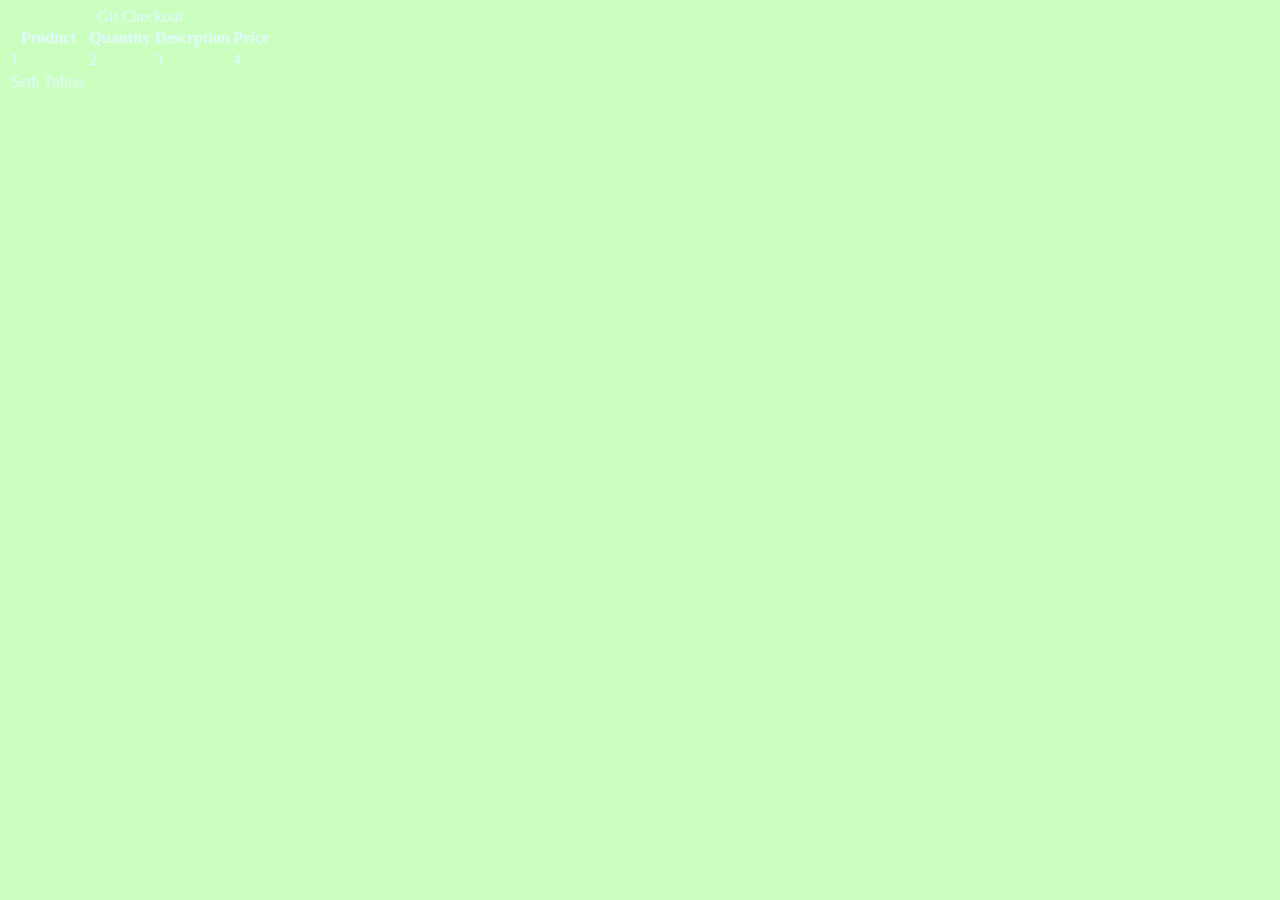
<file: HTML/admin.html>
<!DOCTYPE html>
<html lang="en">
<head>
    <meta charset="UTF-8">
    <meta name="viewport" content="width=device-width, initial-scale=1.0">
    <link rel="stylesheet" href="/CSS/styles.css">
    <title>SethTobias/admin</title>
</head>
<body>
    <table>
        <caption>Git Checkout</caption>
        <thead>
            <tr>
                <th>Product</th>
                <th>Quantity</th>
                <th>Descrption</th>
                <th>Price</th>
            </tr>
        </thead>
        <tbody>
            <tr>
                <td>1</td>
                <td>2</td>
                <td>3</td>
                <td>4</td>
            </tr>
        </tbody>
        <tfoot>
            <tr>
                <td class="tfoot">Seth Tobias</td>
            </tr>
        </tfoot>
    </table>
</body>
</html>
</file>
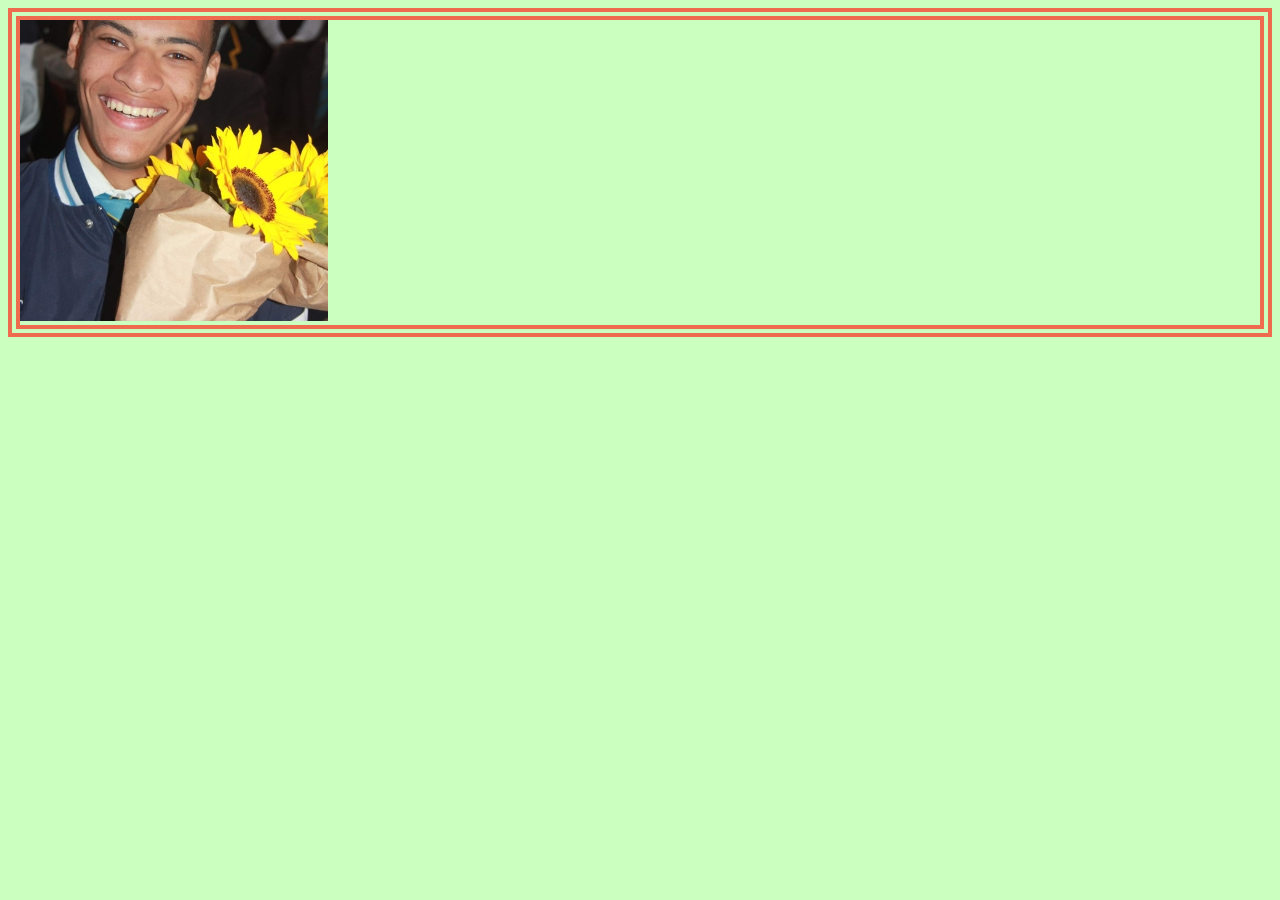
<file: HTML/sethTobias.html>
<!DOCTYPE html>
<html lang="en">
<head>
    <meta charset="UTF-8">
    <meta name="viewport" content="width=device-width, initial-scale=1.0">
    <link rel="stylesheet" href="/CSS/styles.css">
    <title>SethTobias</title>
</head>
<body>
    <div class="sethTobias">
    <img src="/Images/sethTobias.png" alt="SethTobias">
    </div>
</body>
</html>
</file>
<file: CSS/styles.css>
/* Custom Properties */
:root{
    --primary-color: #3d5a80;
    --secondary-color: #98c1d9;
    --tertiary-color: #e0fbfc;
    --sub-color1: #ee6c4d;
    --sub-color2: #293241;
    --sub-color3: #CAFFBF;
    --sub-color4: #023E8A;

}

/* Finding Color Pallate
main
#3d5a80
#98c1d9
#e0fbfc
#ee6c4d
#293241
pastel green #CAFFBF
dark blue #023E8A

consider
deep teal #19747E
pastel pink #FFADAD  
light blue #90E0EF

furure
pale blue #CAF0F8
soft mint green #D1E8E2
light sky blue #A9D6E5 
light gray #E2E2E2
*/

/* General */
* {
    color: #e0fbfc;
}
.navBar{
    text-align: center;
    background-color: var(--sub-color2);
    border: var(--secondary-color) double 5px;

}

.navBar a{
    margin: 0px 100px;
}

.linksImg{
    height: 120px;
    margin: auto;
}

.navBar-2 a{
    text-decoration: none;
    font-weight: 600;
    font-size: 30px;
}

body{
    background-color: var(--secondary-color);
}

@media screen and (min-width: 300px) {
    
    body {
        background-color: var(--sub-color2);
    }
}

@media screen and (min-width: 720px) {
    
    body {
        background-color: var(--sub-color3);
    }
}

@media screen and (max-width: 1080px) {

    body {
        background-color: var(--secondary-color);
    }
}

.sethTobias{
    animation: br
    margin: auto;
    display: flexbox;
    justify-content: center;
    border: var(--sub-color1) double 12px;
}

@keyframes br {
    0% { transform: translate(0, 0) rotate(0deg); }
    25% { transform: translate(5px, 5px) rotate(5deg); }
    50% { transform: translate(0, 0) rotate(0eg); }
    75% { transform: translate(-5px, 5px) rotate(-5deg); }
    100% { transform: translate(0, 0) rotate(0deg); }
  }
/* Index */
.gridDisplay  {
    display: grid;
    grid-template-columns: 1fr;
    grid-template-rows:  70% 20% 10%;
}

.d1 {
    grid-row: 1;
    text-align: center;
}

.d1 p {
    margin: auto;
    font-size: 22px;
}

.heading {
    text-decoration: underline;
}

.indexContent {
    height: 22%;
    width: 22%;
    background-color: #3d5a80;
    border: var(--secondary-color) 8px double;
}
.navIndex {
    grid-row: 2;
    text-align: center;
}

.navIndex a{
    text-decoration: none;
    font-weight: 600;
    font-size: 30px;
}

.navIndex {
    display: grid;
    grid-template-columns: 1fr 1fr 1fr 1fr 1fr;
    grid-template-rows: 1fr;
}

.colum1 {
    grid-column: 1;
}

.colum2 {
    grid-column: 2;
}

.colum3 {
    grid-column: 3;
}

.colum4 {
    grid-column: 4;
}

.colum5 {
    grid-column: 5;
}

.d2 {
    grid-row: 3;
    background-color: var(--sub-color2);
    width: 50%;
    display: flex;
    justify-content: center;
    text-align: center;
    margin: auto;
    border: var(--secondary-color) double 5px;
}

.hideImg1, .hideImg2, .hideImg3, .hideImg4, .hideImg5 {
    display: none;
    width: 60%;
    border: var(--sub-color2);
}

.colum1:hover + .hideImg1{
    display: block;
}
/* About */
.contentAbout {
    height: 22%;
    width: 40%;
    background-color: #3d5a80;
    border: var(--secondary-color) 8px double;
}

.e-commerce {
    animation: ecom 5s ease 0s infinite alternate-reverse forwards;
    background-color: var(--primary-color);
    border: var(--secondary-color) double 5px;
    width: 50%;
}

@keyframes ecom {
	0% {
		opacity: 1;
	}

	50% {
		opacity: 0.2;
	}

	100% {
		opacity: 1;
	}
}
/* Product */
h1 {
    text-align: center;
}

.gridProduct {
    display: grid;
    grid-template-columns: 1fr 1fr 1fr;
    grid-template-rows: 1fr 1fr 1fr ;
}

.gridProduct .contentProduct {
    grid-row: 1;
    grid-column: span 3;
    align-content: center;
    text-align: center;
    height: fit-content;
    width: 45%;
    background-color: var(--primary-color);
    border: var(--secondary-color) double 5px;
    font: 300 small-caps;
    font-size: 30px;
    margin: auto;
}

.pro1 {
    grid-column: 1;
    grid-row: 2;
    margin: auto;
}

.pro2 {
    grid-column: 2;
    grid-row: 2;
    margin: auto;
}

.pro3 {
    grid-column: 3;
    grid-row: 2;
    margin: auto;
}

.pro4 {
    grid-column: 1;
    grid-row: 3;
    margin: auto;
}

.pro5 {
    grid-column: 2;
    grid-row: 3;
    margin: auto;
}

.pro6 {
    grid-column: 3;
    grid-row: 3;
    margin: auto;
}

.imgProduct {
    width: 60%;
    height: 60%;
    border-radius: 100%;
}

.p1 {
    text-align: center;
    margin: auto;
    font-size: 20px;
}

/* Admin */

/* Contact */
.formGrid {
    display: flex;
    justify-content: center;
    margin: auto;
    background-color: var(--sub-color3);
    width: 35%;
    color: var(--sub-color2);
    border: var(--sub-color4) double 12px;
}

.formGrid label,p,a {
    color: var(--sub-color4);
}
</file>
